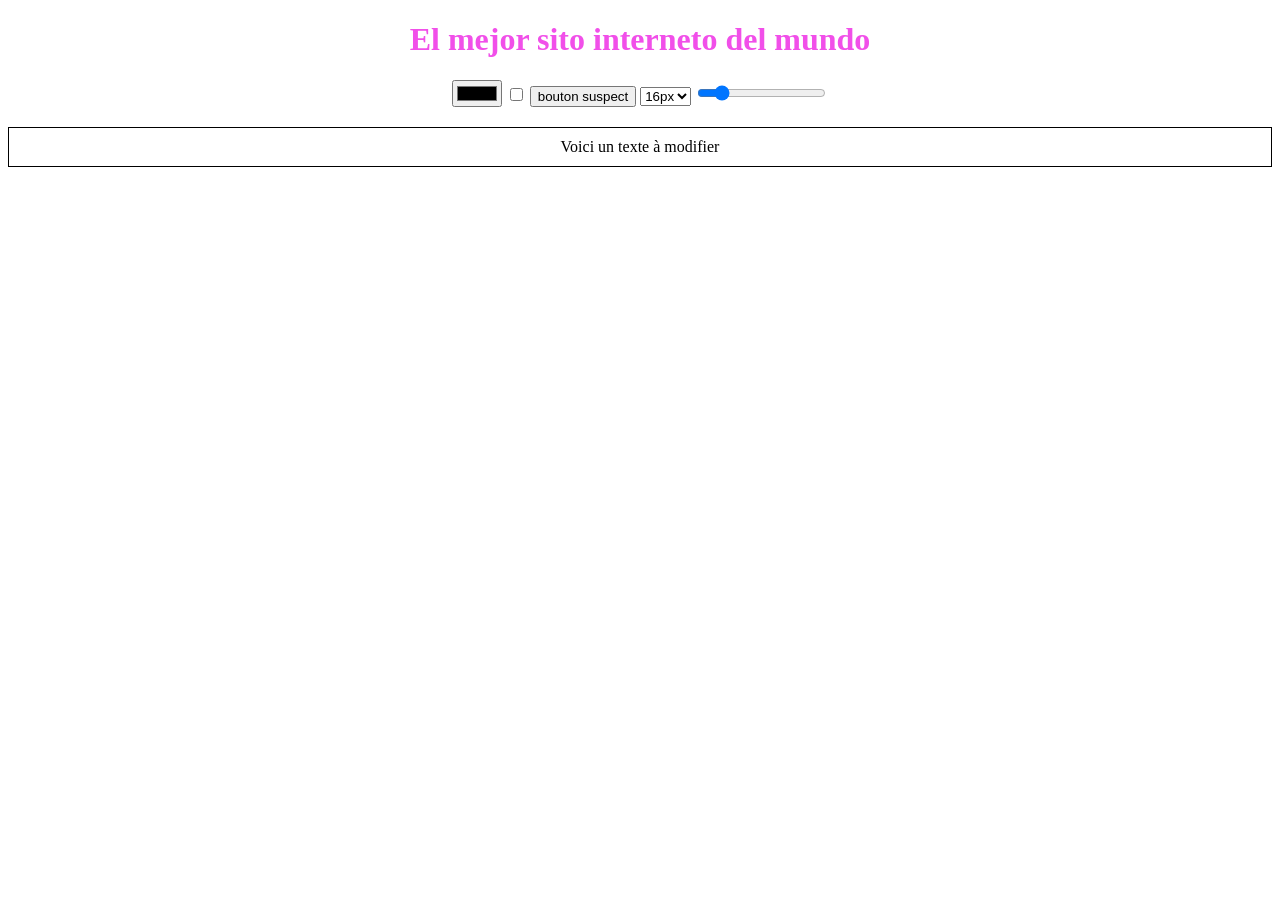
<file: PremierHTML/css/css.html>
<!DOCTYPE html>
<html lang="fr">

<head>
  <title>Bidouillage</title>
  <link rel="stylesheet" href="css.css">
</head>

<body>
  <header>
    <h1>El mejor sito interneto del mundo</h1>
  </header>

  <div>
    <input type="color" id="colorPicker">
    <input type="checkbox" id="styleToggle">
    <button id="boutonSuspect">bouton suspect</button>
    <select id="fontSizeSelect">
      <option value="16px">16px</option>
      <option value="20px">20px</option>
      <option value="24px">24px</option>
    </select>
    <input type="range" id="rangeInput" min="10" max="50" value="16">
  </div>

  <div id="zoneTexte" style="border:1px solid black; padding:10px; margin-top:20px;">
    Voici un texte à modifier
  </div>

  <script src="css.js" defer></script>
</body>

</html>
</file>
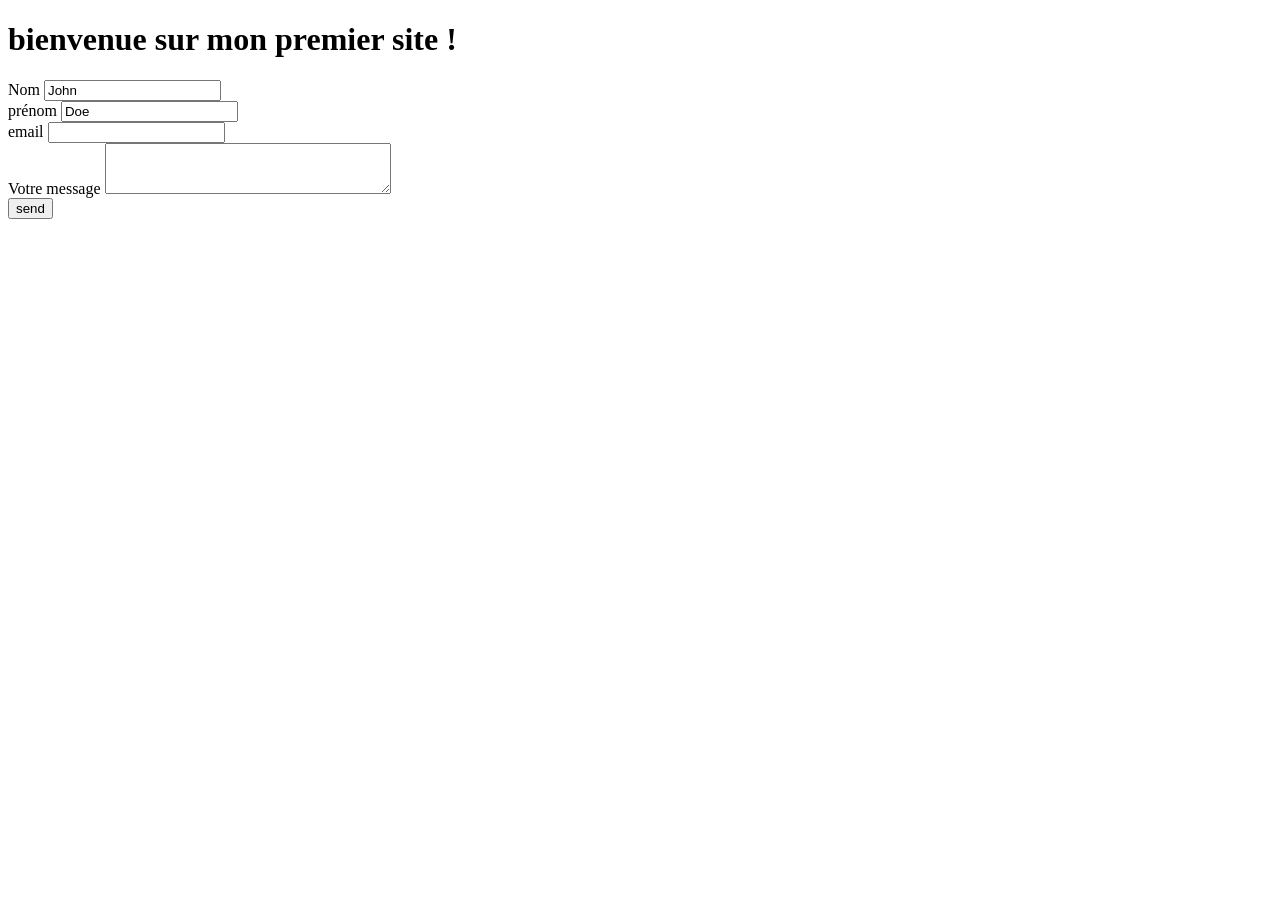
<file: PremierHTML/formulaire/formulaire.html>
<!DOCTYPE html>
<html>

<head>
    <link rel="stylesheet" href=""test.css>
    <title>Petit Lapin</title>
</head>

<body>
        <header>
            <h1>bienvenue sur mon premier site !</h1>
        </header>

        <section>
            <form>
                    <label for="nom">Nom</label>
                    <input type="text" id="nom" name="nom" value="John"><br>

                    <label for="prenom">prénom</label>
                    <input type="text" id="prenom" name="prenom" value="Doe"><br>


                    <label for="email">email</label>
                    <input type="text" id="email" name="email" value=""><br>

                    <label for="message">Votre message</label>
                    <textarea id="message" name="message" rows="3" cols="33"></textarea><br>
                    
                    <input type="button" value="send"><br>
            </form>
        </section>

</body>

</html>
</file>
<file: PremierHTML/css/css.css>
h1 {
    color: #F14FE9;
    text-align: center;

}

div {
    text-align: center;
}

.style.color
</file>
